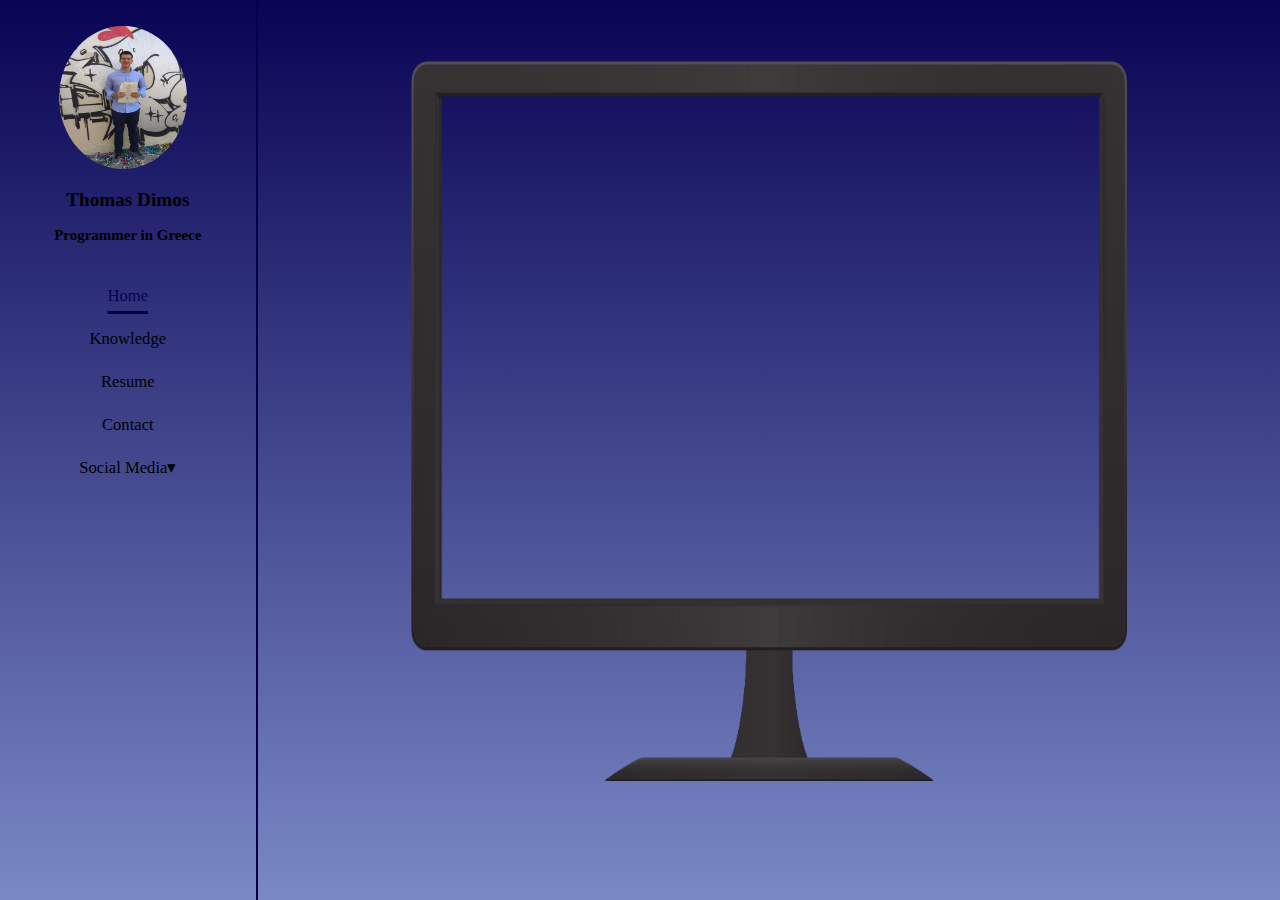
<file: index.html>
<!DOCTYPE html>
<html>
<head>
    <link rel="stylesheet" href="template.css">
    <meta name="viewport" content="width=device-width, initial-scale=1">
</head>

<body>
    <div id ="main">
        <div class = "left-menu">
            <div class = "info">
                <img id = "photo-profile" src="/media/photos/profile.jpg" alt="Photo Profile">
                <div>
                    <h2>Thomas Dimos</h2>
                    <h3>Programmer in Greece</h3>
                </div>
            </div>
            <div class = "left-menu-items">
                <a id ="home" onclick="return link(event,this.id);" href="" style = "text-decoration: underline;text-decoration-color: rgb(5, 0, 71);text-decoration-thickness: 3px;text-underline-offset: 10px;color: rgb(6, 1, 78);">Home</a>
                <a id = "knowledge" href="" onclick="return link(event);" style = "margin-top: 30%;">Knowledge</a>
                <a href="" onclick="return link(event);" style = "margin-top: 30%;">Resume</a>
                <a id = "contacta" href="" onclick="return link(event);" style = "margin-top: 30%;">Contact</a>
            </div>
            <div class = "social-media">
                Social Media
                <div onclick= "toggleDropdown();" id = "arrow"> &#9662;</div>
            </div>
            <div class = "social-media-border">
                <div class = "icons" onclick="window.open('https://www.facebook.com/profile.php?id=100025174606172','_blank')">
                    <img src = "/media/icons/ficon.png" alt = "Facebook icon">
                </div>
                <div class = "icons" onclick="window.open('https://www.instagram.com/thomas__dimos/?hl=el','_blank')">
                    <img src = "/media/icons/instaicon.png" alt = "Instagram icon">
                </div>
                <div class = "icons" onclick="window.open('https://github.com/Thomas-Dimos','_blank')">
                    <img src = "/media/icons/githubicon.png" alt = "Github icon">
                </div>
            </div>
        </div>
        <div id = "main-page">
            <img id = "screen" src = "/media/photos/screen.png">
            <div id = "pc-screen">
               <span style = "font-size: 20px"> SHORT BIO: <br> </span> 
                Hello, My name is Thomas Dimos and I am a programmer currently living in Ioannina, Greece.<br>
                I am a dedicated and hard working software enginneer, willing to accept new challenges,motivated in learning new things,skilled in dealing with problems.
                <script>document.getElementById("pc-screen").innerHTML = ""</script>
            </div>
        </div>
    
    </div>

    <script type= "text/javascript" src = "scripts/ToggleDropDown.js"></script>
    <script src="https://ajax.googleapis.com/ajax/libs/jquery/3.2.1/jquery.min.js"></script>
    <script type= "text/javascript" src = "scripts/TextWriter.js"></script>
    <script type = "text/javascript" src = "scripts/Link.js"></script>
    
</body>

</html>
</file>
<file: template.css>
html{
    font-family: fantasy;
}
#main {
    position: absolute;
    top: 0;
    left: 0;
    width: 100%;
    height: 100%;
    display: flex;
    flex-direction: row;
}
.left-menu {
    background-image: linear-gradient(to bottom,rgb(9, 4, 84),rgb(122, 136, 197));
    border-right: 2px solid rgb(5, 0, 71);
    width: 20vw;
    height: 100vh;
    display: flex;
    flex-direction: column;
}
#photo-profile {
    margin-left: 23%;
    width: 50%;
    height: 55%;
    border-radius: 50%;
}
@media screen and (max-width: 1100px){
    #photo-profile {
        height: auto;
    }
}
.info {
    margin-top: 10%;

}
.info > div {
    text-align: center;
    font-size: 1vw;
}
.left-menu-items{
    display: flex;
    flex-direction: column;
    text-align: center;
    font-size: 1.3vw;
    width: min-content;
    margin-left: auto;
    margin-right: auto;

}

.left-menu-items > a:link {
    text-decoration: none;
}
.left-menu-items > a:visited {
    color: black;
    text-decoration: none;
}
.left-menu-items > a:active {
    color: black;
    text-decoration: none;
}
.left-menu-items > a:hover {
    
    text-decoration: underline;
    text-decoration-color: rgb(5, 0, 71);
    text-decoration-thickness: 3px;
    text-underline-offset: 10px;
    color: rgb(6, 1, 78);
}
@media screen and (max-width: 800px){
    .info > div {
         font-size: 1.5vw;
     }
     .left-menu-items {
        font-size: 1.5vw;
     }
 }

 @media screen and (max-width: 500px){
    .info > div {
        font-size: 2vw;
    }
    .left-menu-items {
        font-size: 2vw;
     }
}

.social-media{
    display: flex;
    flex-direction: row;
    justify-content: center;
    margin-top: 9%;
    width: max-content;
    font-size: 1.3vw;
    margin-left: auto;
    margin-right: auto;

}
#arrow{
    cursor: pointer;
    user-select: none;
}

.social-media-border{
    background-color: rgb(106, 120, 182);
    border-width: 0px;
    opacity: 0;
    width: 0%;
    height: 0%;
    margin-left: auto;
    margin-right: auto;
    margin-top: 5%;
    display: flex;
    flex-direction: row;
    justify-content:space-around;
    align-items: center;
    z-index: 1;
    transition: width 1s,border-width 1s,opacity 1s;
    
}

.icons{
    width: 9%;
    padding: 1%;
    cursor: pointer;
}

.icons > img {
    
    width: 100%;
    border-radius: 30%;
    color: black;
    text-decoration: none;
}
.icons:hover{
    background-color: rgb(122, 136, 197);
}

/* MAIN PAGE*/

#main-page{
    background-image:linear-gradient(to bottom,rgb(9, 4, 84),rgb(122, 136, 197));
    display: flex;
    flex-direction: column;
    width: 80vw;
    height: 100vh;
}

#screen{
    width: 70%;
    height: 80%;
    margin-left:15%;
    margin-top: 6%;

}

#pc-screen{
    position: absolute;
    width:50%;
    height: 50%;
    margin-top: 6.8%;
    margin-left: 14.5%;
}
</file>
